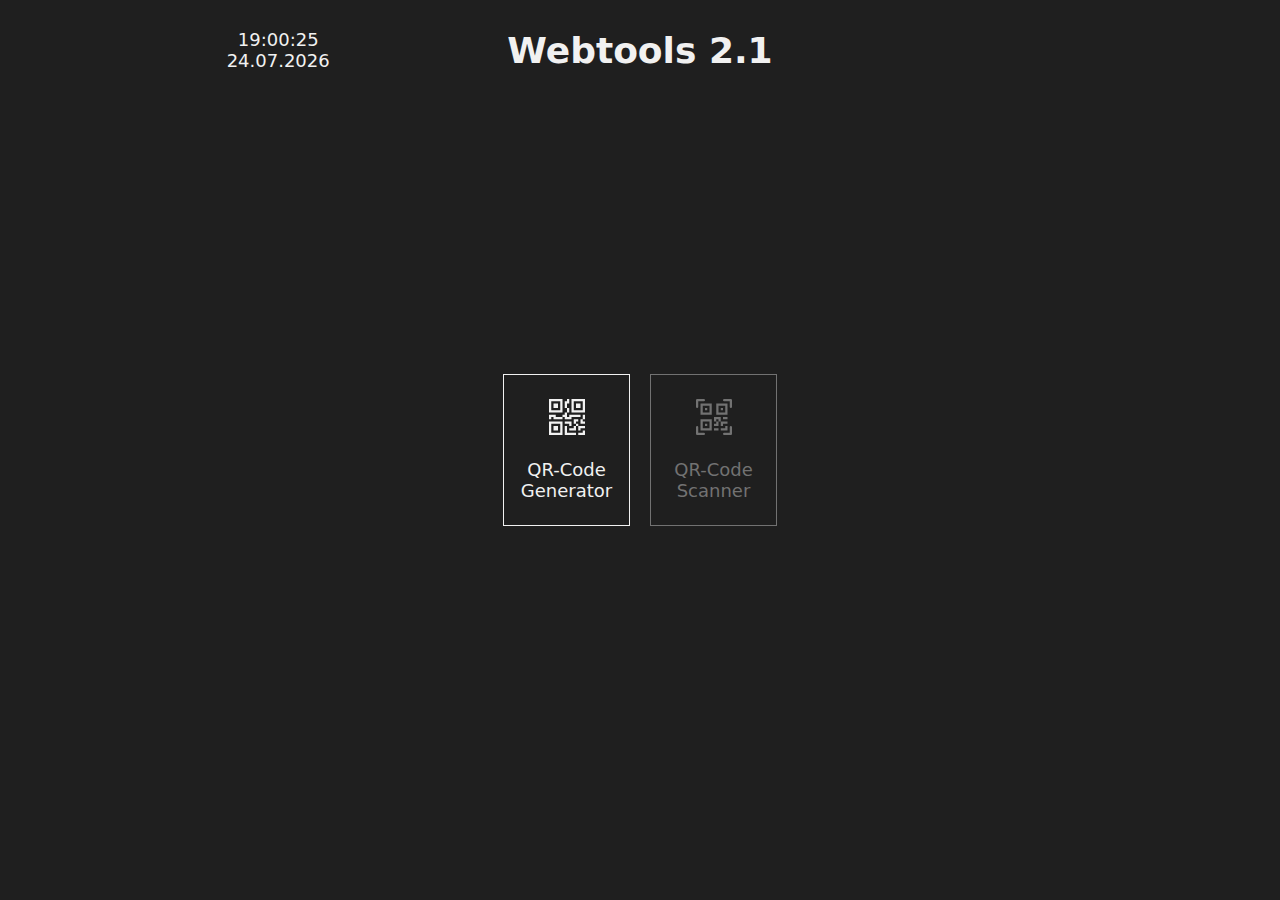
<file: index.html>
<!DOCTYPE html>
<html lang="en">

<head>
  <meta charset="UTF-8" />
  <meta name="viewport" content="width=device-width, initial-scale=1.0" />
  <title>Webtools 2.1</title>
  <link rel="stylesheet" href="style.css" />
</head>

<body>
  <div class="header">
    <div class="info">
      <div class="time" id="time"></div>
      <div class="date" id="date"></div>
    </div>
    <div class="title">
      <h1>Webtools 2.1</h1>
    </div>
    <div class="placeholder"></div>
  </div>

  <div class="body">
    <div class="section">
      <a href="tools/qrcodeGenerator/qrcodeGenerator.html">
        <div class="tool">
          <svg xmlns="http://www.w3.org/2000/svg" width="36" height="36" fill="currentColor" class="bi bi-qr-code"
            viewBox="0 0 16 16">
            <path d="M2 2h2v2H2z" />
            <path d="M6 0v6H0V0zM5 1H1v4h4zM4 12H2v2h2z" />
            <path d="M6 10v6H0v-6zm-5 1v4h4v-4zm11-9h2v2h-2z" />
            <path
              d="M10 0v6h6V0zm5 1v4h-4V1zM8 1V0h1v2H8v2H7V1zm0 5V4h1v2zM6 8V7h1V6h1v2h1V7h5v1h-4v1H7V8zm0 0v1H2V8H1v1H0V7h3v1zm10 1h-1V7h1zm-1 0h-1v2h2v-1h-1zm-4 0h2v1h-1v1h-1zm2 3v-1h-1v1h-1v1H9v1h3v-2zm0 0h3v1h-2v1h-1zm-4-1v1h1v-2H7v1z" />
            <path d="M7 12h1v3h4v1H7zm9 2v2h-3v-1h2v-1z" />
          </svg>
          <span>QR-Code Generator</span>
        </div>
      </a>
      <a href="#">
        <div class="disabled tool">
          <svg xmlns="http://www.w3.org/2000/svg" width="36" height="36" fill="currentColor" class="bi bi-qr-code-scan"
            viewBox="0 0 16 16">
            <path
              d="M0 .5A.5.5 0 0 1 .5 0h3a.5.5 0 0 1 0 1H1v2.5a.5.5 0 0 1-1 0zm12 0a.5.5 0 0 1 .5-.5h3a.5.5 0 0 1 .5.5v3a.5.5 0 0 1-1 0V1h-2.5a.5.5 0 0 1-.5-.5M.5 12a.5.5 0 0 1 .5.5V15h2.5a.5.5 0 0 1 0 1h-3a.5.5 0 0 1-.5-.5v-3a.5.5 0 0 1 .5-.5m15 0a.5.5 0 0 1 .5.5v3a.5.5 0 0 1-.5.5h-3a.5.5 0 0 1 0-1H15v-2.5a.5.5 0 0 1 .5-.5M4 4h1v1H4z" />
            <path d="M7 2H2v5h5zM3 3h3v3H3zm2 8H4v1h1z" />
            <path d="M7 9H2v5h5zm-4 1h3v3H3zm8-6h1v1h-1z" />
            <path
              d="M9 2h5v5H9zm1 1v3h3V3zM8 8v2h1v1H8v1h2v-2h1v2h1v-1h2v-1h-3V8zm2 2H9V9h1zm4 2h-1v1h-2v1h3zm-4 2v-1H8v1z" />
            <path d="M12 9h2V8h-2z" />
          </svg>
          <span>QR-Code Scanner</span>
        </div>
    </div>
    </a>
  </div>
  </div>
  </div>

  <div class="footer"></div>

  <script src="webtools.js"></script>
</body>

</html>
</file>
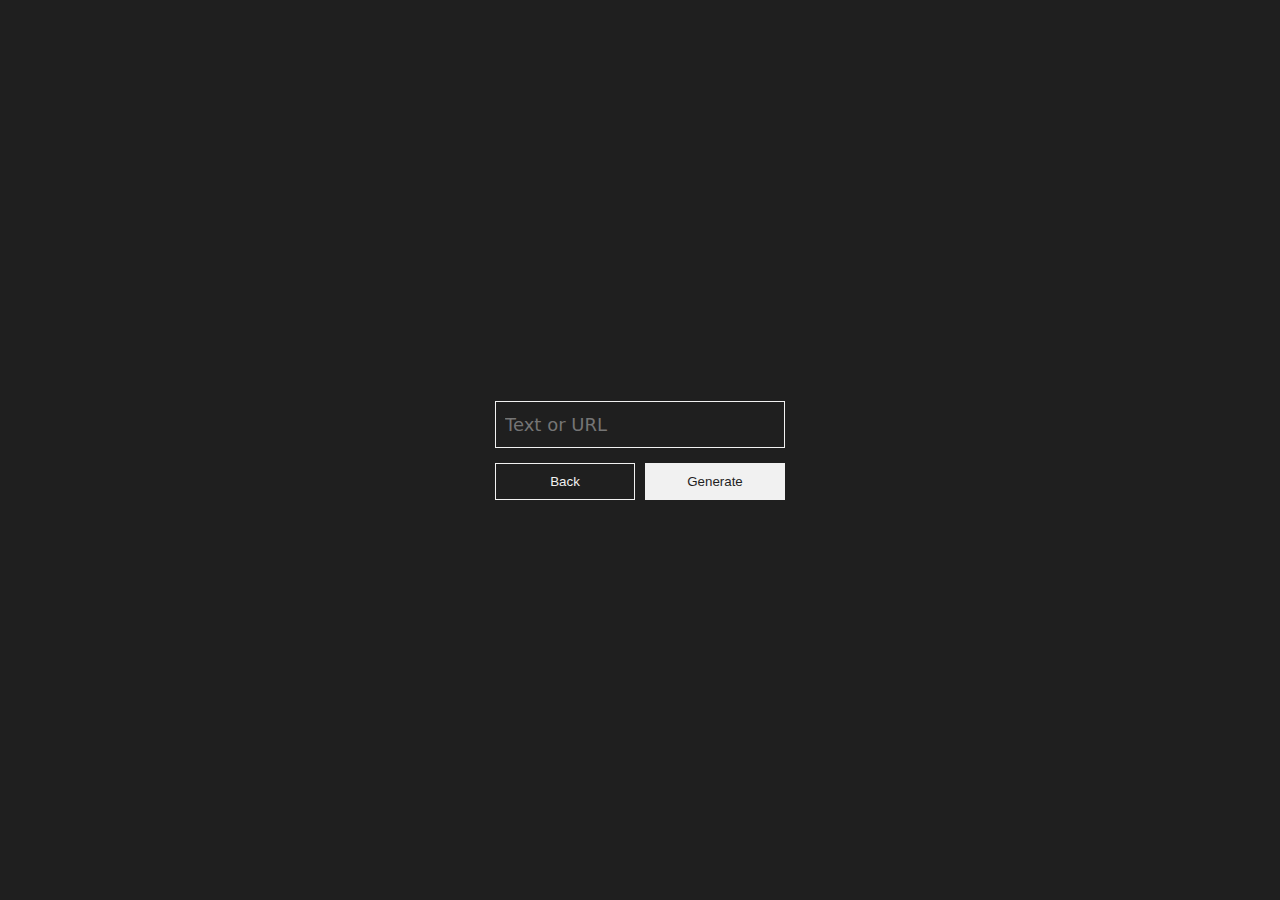
<file: tools/qrcodeGenerator/qrcodeGenerator.html>
<!DOCTYPE html>
<html lang="en">
<head>
    <meta charset="UTF-8">
    <meta name="viewport" content="width=device-width, initial-scale=1.0">
    <title>QR-Code Generator</title>
    <link rel="stylesheet" href="qrcodeGenerator.css">
</head>
<body>
    <input type="text" id="qrcodeInput" placeholder="Text or URL">
    <div class="buttons">
        <button><a href="/index.html">Back</a></button>
        <button class="mainButton">Generate</button>
    </div>

    <script src="qrcodeGenerator.js"></script>
</body>
</html>
</file>
<file: style.css>
body {
  background-color: #1f1f1f;
  color: #f1f1f1;
  padding: 0;
  margin: 0;
  font-family: system-ui, -apple-system, BlinkMacSystemFont, "Segoe UI", Roboto, Oxygen, Ubuntu, Cantarell, "Open Sans", "Helvetica Neue", sans-serif, monospace;
  font-size: 18px;
}

a {
  color: #f1f1f1;
  text-decoration: none;
}
a:hover {
  color: #4040ff;
  text-decoration: underline;
}

.header {
  height: 100px;
  padding-left: 100px;
  padding-right: 100px;
  margin: 0;
  display: flex;
  align-items: center;
  justify-content: space-between;
  text-align: center;
}

.info {
  width: 33%;
  display: flex;
  flex-direction: column;
  justify-content: start;
  text-align: center;
}

.title {
  width: 33%;
  display: flex;
  align-items: center;
  justify-content: center;
  text-align: center;
}

.placeholder {
  width: 33%;
}

.body {
  height: calc(100vh - 200px);
  display: flex;
  flex-direction: column;
  align-items: center;
  justify-content: center;
}

.section {
  display: flex;
  flex-direction: row;
  margin: 10px;
}
.section a:hover {
  color: #f1f1f1;
  text-decoration: none;
}

.tool {
  border: solid 1.8px #f1f1f1;
  height: 150px;
  width: 125px;
  margin: 10px;
  display: flex;
  flex-direction: column;
  justify-content: space-evenly;
  align-items: center;
  text-align: center;
}
.tool:hover {
  border: solid 1.8px #4040ff;
}

.disabled {
  color: #727272;
  border: solid 1.8px #727272;
}
.disabled:hover {
  border: solid 1.8px #727272;
  cursor: not-allowed;
}

.footer {
  height: 100px;
}/*# sourceMappingURL=style.css.map */
</file>
<file: tools/qrcodeGenerator/qrcodeGenerator.css>
body {
  background-color: #1f1f1f;
  color: #f1f1f1;
  padding: 0;
  margin: 0;
  font-family: system-ui, -apple-system, BlinkMacSystemFont, "Segoe UI", Roboto, Oxygen, Ubuntu, Cantarell, "Open Sans", "Helvetica Neue", sans-serif, monospace;
  font-size: 18px;
  overflow: hidden;
  height: 100vh;
  width: 100%;
  display: flex;
  flex-direction: column;
  justify-content: center;
  align-items: center;
}

a {
  color: #f1f1f1;
  text-decoration: none;
}

input {
  color: #f1f1f1;
  background-color: #1f1f1f;
  border: solid 1.8px #f1f1f1;
  height: 27px;
  width: 270px;
  font-size: 18px;
  font-family: system-ui, -apple-system, BlinkMacSystemFont, "Segoe UI", Roboto, Oxygen, Ubuntu, Cantarell, "Open Sans", "Helvetica Neue", sans-serif, monospace;
  padding: 9px;
  margin-bottom: 7.5px;
}
input:hover {
  border: solid 1.8px #4040ff;
}
input:focus-visible {
  outline: none;
  border: solid 1.8px #4040ff;
}

button {
  background-color: #1f1f1f;
  color: #f1f1f1;
  border: solid 1.8px #f1f1f1;
  width: 140px;
  height: 37px;
  cursor: pointer;
  margin-top: 7.5px;
  margin-left: 5px;
  margin-right: 5px;
}
button a {
  height: 100%;
  width: 100%;
  display: flex;
  justify-content: center;
  align-items: center;
}
button:hover {
  border: solid 1.8px #4040ff;
}

.mainButton {
  background-color: #f1f1f1;
  color: #1f1f1f;
}
.mainButton:hover {
  background-color: #4040ff;
}

.buttons {
  display: flex;
}/*# sourceMappingURL=qrcodeGenerator.css.map */
</file>
